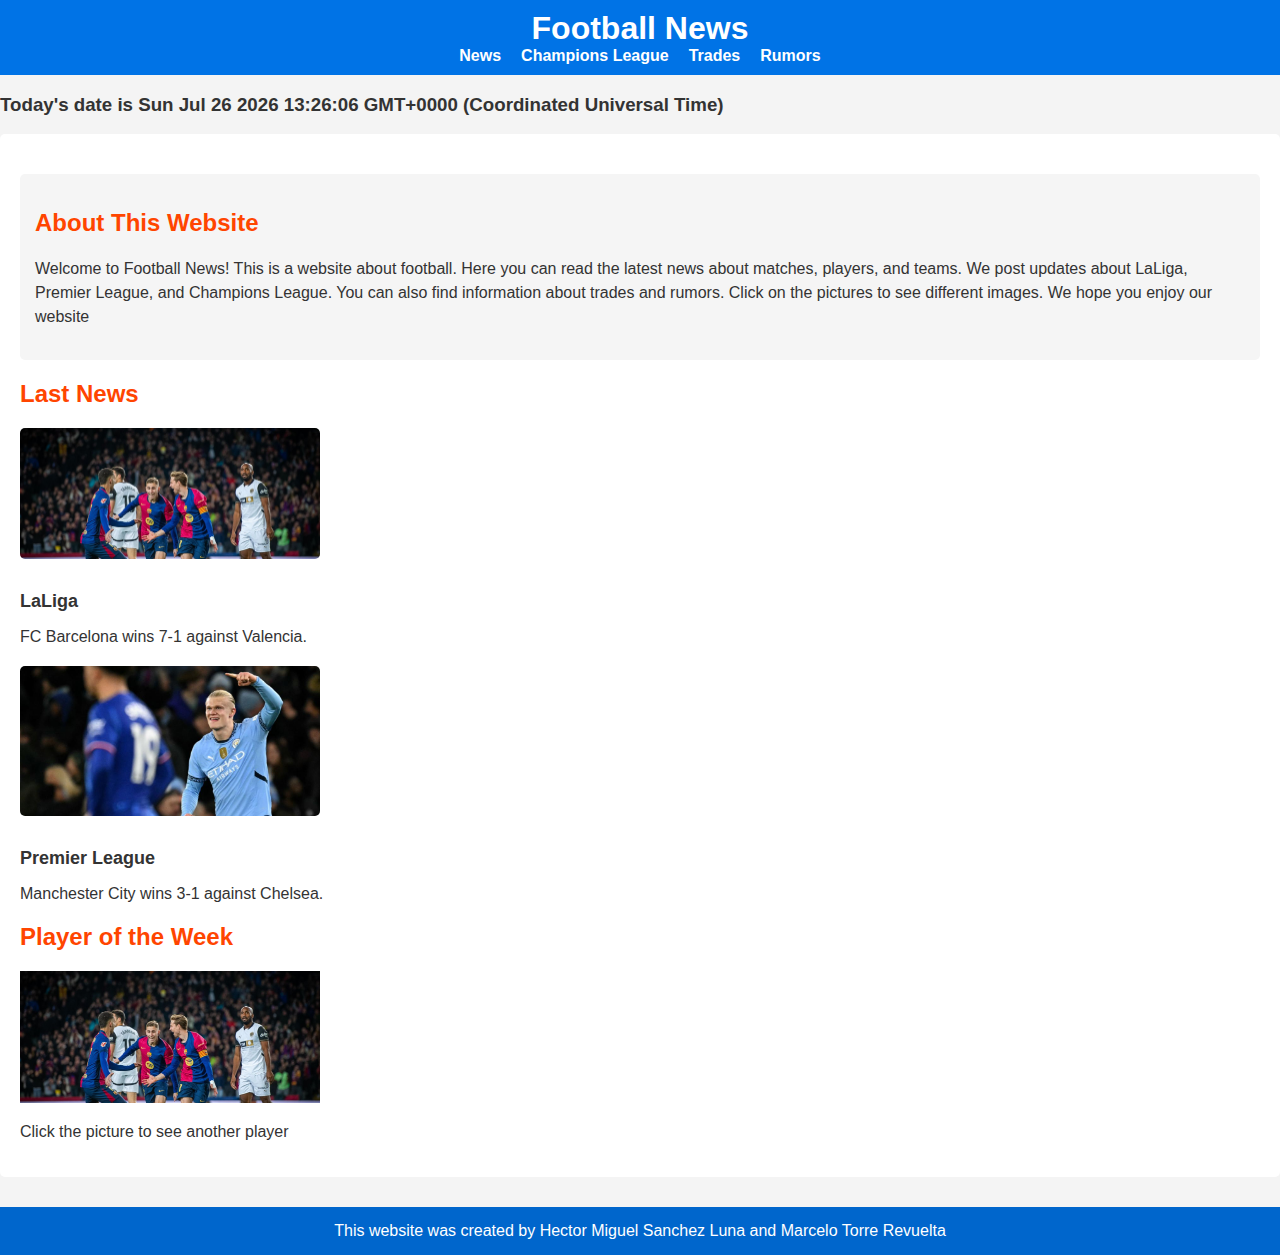
<file: index.html>
<!DOCTYPE html>
<html lang="en-US">
<head>
    <meta charset="UTF-8">
    <meta name="viewport" content="width=device-width, initial-scale=1.0">
    <meta name="description" content="Latest football news, match results, transfers and rumors from top European leagues">
    <meta name="keywords" content="football, soccer, news, LaLiga, Premier League, transfers, Champions League">
    <title>Football News</title>
    <link rel="stylesheet" href="general.css">
    <link rel="stylesheet" href="noticias.css">
    <script src="java.js"></script>
</head>
    <!-- Google tag (gtag.js) -->
<script async src="https://www.googletagmanager.com/gtag/js?id=G-R3ZL1DBJVF"></script>
<script>
  window.dataLayer = window.dataLayer || [];
  function gtag(){dataLayer.push(arguments);}
  gtag('js', new Date());

  gtag('config', 'G-R3ZL1DBJVF');
</script>
<body>
    <header>
        <h1>Football News</h1>
        <nav>
            <ul>
                <li><a href="index.html">News</a></li>
                <li><a href="champions.html">Champions League</a></li>
                <li><a href="traspasos.html">Trades</a></li>
                <li><a href="rumores.html">Rumors</a></li>
            </ul>
        </nav>
    </header>

    <div id="date-display"></div>

    <main>
        <section class="site-description">
            <h2>About This Website</h2>
            <p>Welcome to Football News! This is a website about football. Here you can read the latest news about matches, players, and teams. We post updates about LaLiga, Premier League, and Champions League. You can also find information about trades and rumors. Click on the pictures to see different images. We hope you enjoy our website</p>
        </section>

        <section>
            <h2>Last News</h2>
            <article>
                <img src="image1.png" id="barca" alt="Barca" onclick="changeTeamImage('barca')">
                <h3>LaLiga</h3>
                <p>FC Barcelona wins 7-1 against Valencia.</p>
            </article>
            <article>
                <img src="image2.png" id="city" alt="City" onclick="changeTeamImage('city')">
                <h3>Premier League</h3>
                <p>Manchester City wins 3-1 against Chelsea.</p>
            </article>
        </section>

        <section class="image-switcher">
            <h2>Player of the Week</h2>
            <div class="switcher-container">
                <img src="image1.png" id="myImage" width="300px" onclick="newImage()" alt="Football player">
                <p>Click the picture to see another player</p>
            </div>
        </section>
    </main>

    <footer>
        <p>This website was created by Hector Miguel Sanchez Luna and Marcelo Torre Revuelta</p>
    </footer>

    <script>
        let d = new Date();
        document.getElementById("date-display").innerHTML = "<h3>Today's date is " + d + "</h3>";
    </script>
</body>
</html>
</file>
<file: general.css>
body {
    font-family: Arial, sans-serif;
    margin: 0;
    padding: 0;
    background-color: #f4f4f4;
    color: #333;
}

header {
    background: #0073e6;
    color: white;
    padding: 10px 20px;
    text-align: center;
}

header h1 {
    margin: 0;
}

nav ul {
    list-style: none;
    display: flex;
    justify-content: center;
    gap: 20px;
    padding: 0;
    margin: 0;
}

nav ul li a {
    color: white;
    text-decoration: none;
    font-weight: bold;
}

nav ul li a:hover {
    text-decoration: underline;
}

footer {
    background: #333;
    color: white;
    text-align: center;
    padding: 10px 0;
}
</file>
<file: noticias.css>
main {
    background-color: #ffffff;
    padding: 20px;
    border-radius: 5px;
}

h2 {
    color: #ff4500;
}

article {
    margin-bottom: 20px;
}

article img {
    width: 100%;
    max-width: 300px;
    border-radius: 5px;
    margin-bottom: 10px;
}

article h3 {
    color: #333;
    margin-bottom: 10px;
    font-size: 18px;
}

.site-description {
    background-color: #f5f5f5;
    padding: 15px;
    margin: 20px 0;
    border-radius: 5px;
}

.site-description p {
    font-size: 16px;
    line-height: 1.5;
    color: #333;
}

footer {
    background-color: #0066cc;
    color: white;
    padding: 15px;
    text-align: center;
    margin-top: 30px;
}

footer p {
    margin: 0;
    font-size: 16px;
}
</file>
